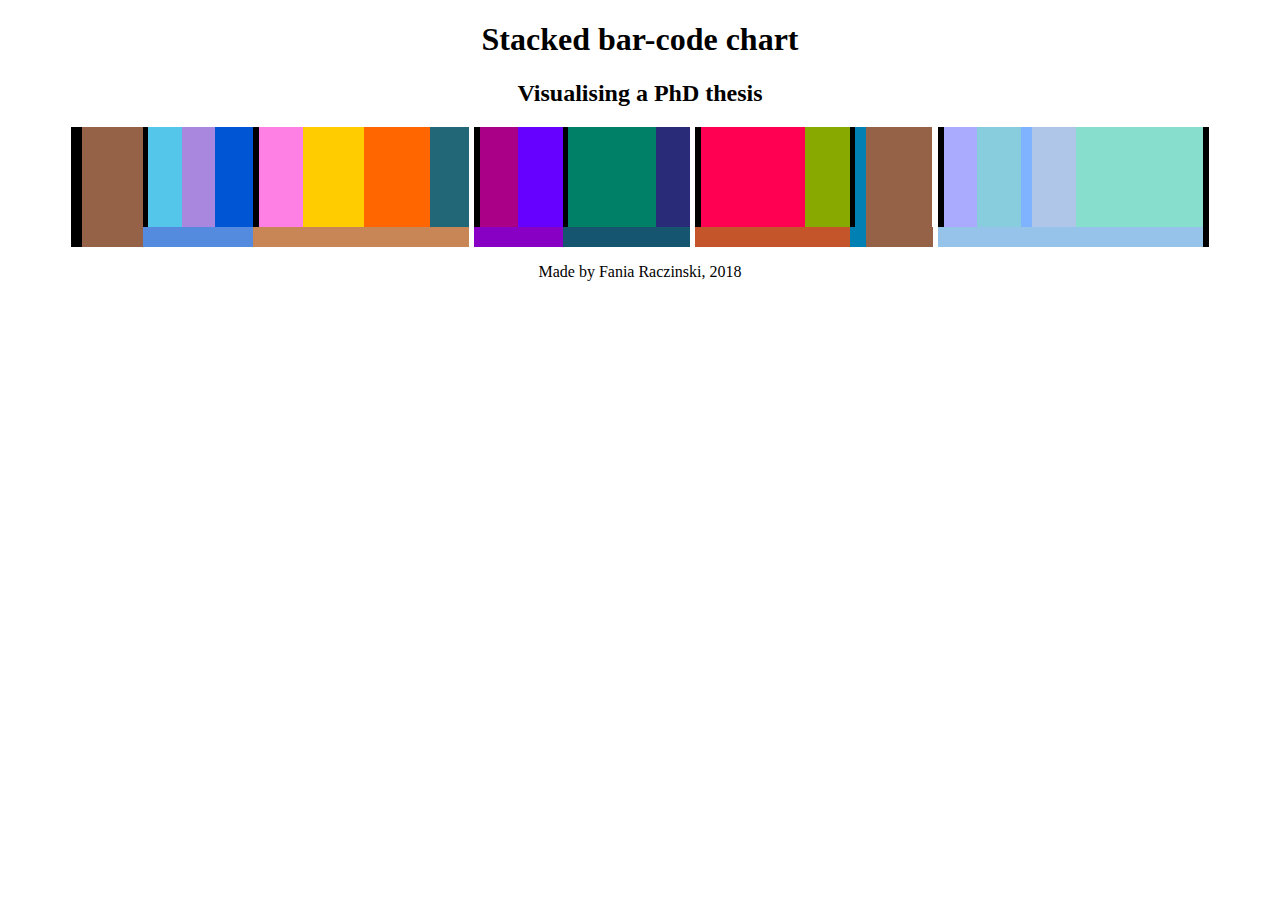
<file: index.html>
<!DOCTYPE html>
<html lang="en">
<head>
  <meta charset="UTF-8">
  <meta name="viewport" content="width=device-width, initial-scale=1.0">

  <link rel="stylesheet" type="text/css" href="style.css">

  <title>Stacked bar-code chart</title>

</head>
<body>

<h1>Stacked bar-code chart</h1>

<h2>Visualising a PhD thesis</h2>


<div class="chart">
  <div class="bar">
    <div id="title"          title="Title"          class="chunk">
      <a href="https://dr.physics.wtf"></a></div>
    <div id="preface"        title="Preface"        class="chunk">
      <a href="https://dr.physics.wtf/html/part0.html"></a></div>
    <div id="part1"          title="Part I"         class="chunk">
      <a href="https://dr.physics.wtf/html/part0.html"></a></div>
    <div id="introduction"   title="Introduction"   class="chunk">
      <a href="https://dr.physics.wtf/html/introduction.html"></a></div>
    <div id="inspirations"   title="Inspirations"   class="chunk">
      <a href="https://dr.physics.wtf/html/inspirations.html"></a></div>
    <div id="methodology"    title="Methodology"    class="chunk">
      <a href="https://dr.physics.wtf/html/methodology.html"></a></div>
    <div id="part2"          title="Part II"        class="chunk">
      <a href="https://dr.physics.wtf/html/part2.html"></a></div>
    <div id="pataphysics"    title="Pataphysics"    class="chunk">
      <a href="https://dr.physics.wtf/html/pataphysics.html"></a></div>
    <div id="creativity"     title="Creativity"     class="chunk">
      <a href="https://dr.physics.wtf/html/creativity.html"></a></div>
    <div id="technology"     title="Technology"     class="chunk">
      <a href="https://dr.physics.wtf/html/technology.html"></a></div>
    <div id="evaluation"     title="Evaluation"     class="chunk">
      <a href="https://dr.physics.wtf/html/evaluation.html"></a></div>
    <div id="interlude1"     title="Interlude 1"    class="chunk"></div>
    <div id="part3"          title="Part III"       class="chunk">
      <a href="https://dr.physics.wtf/html/part3.html"></a></div>
    <div id="foundations"    title="Foundations"    class="chunk">
      <a href="https://dr.physics.wtf/html/foundation.html"></a></div>
    <div id="interpretation" title="Interpretation" class="chunk">
      <a href="https://dr.physics.wtf/html/interpretation.html"></a></div>
    <div id="part4"          title="Part IV"        class="chunk">
      <a href="https://dr.physics.wtf/html/part4.html"></a></div>
    <div id="implementation" title="Implementation" class="chunk">
      <a href="https://dr.physics.wtf/html/implementation.html"></a></div>
    <div id="application"    title="Application"    class="chunk">
      <a href="https://dr.physics.wtf/html/applications.html"></a></div>
    <div id="interlude2"     title="Interlude 2"    class="chunk"></div>
    <div id="part5"          title="Part V"         class="chunk">
      <a href="https://dr.physics.wtf/html/part5.html"></a></div>
    <div id="patanalysis"    title="Patanalysis"    class="chunk">
      <a href="https://dr.physics.wtf/html/analysis.html"></a></div>
    <div id="aspirations"    title="Aspirations"    class="chunk">
      <a href="https://dr.physics.wtf/html/aspirations.html"></a></div>
    <div id="part6"          title="Part VI"        class="chunk">
      <a href="https://dr.physics.wtf/html/part6.html"></a></div>
    <div id="outroduction"   title="Outroduction"   class="chunk">
      <a href="https://dr.physics.wtf/html/observations.html"></a></div>
    <div id="references"     title="References"     class="chunk"></div>
    <div id="interlude3"     title="Interlude 3"    class="chunk"></div>
    <div id="part7"          title="Part VII"       class="chunk">
      <a href="https://dr.physics.wtf/html/part7.html"></a></div>
    <div id="appendixA"      title="Random"         class="chunk">
      <a href="https://dr.physics.wtf/html/random.html"></a></div>
    <div id="appendixB"      title="Code"           class="chunk">
      <a href="https://dr.physics.wtf/html/code.html"></a></div>
    <div id="appendixC"      title="WordNet"        class="chunk">
      <a href="https://dr.physics.wtf/html/wordnet.html"></a></div>
    <div id="appendixD"      title="Git History"    class="chunk">
      <a href="https://dr.physics.wtf/html/git.html"></a></div>
    <div id="appendixE"      title="Publications"   class="chunk">
      <a href="https://dr.physics.wtf/html/pubs.html"></a></div>
    <div id="kthxbye"        title="kthxbye"        class="chunk"></div>
  </div>

  <div class="bar">
    <div id="x-title"      title="Title"                    class="x-chunk"></div>
    <div id="x-preface"    title="Preface"                  class="x-chunk"></div>
    <div id="x-part1"      title="Hello World"              class="x-chunk"></div>
    <div id="x-part2"      title="Tools of the Trade"       class="x-chunk"></div>
    <div id="x-interlude1" title="Interlude 1"              class="x-chunk"></div>
    <div id="x-part3"      title="The Core: Techno-Logic"   class="x-chunk"></div>
    <div id="x-part4"     title="The Core: Techno-Practice" class="x-chunk"></div>
    <div id="x-interlude2" title="Interlude 2"              class="x-chunk"></div>
    <div id="x-part5"      title="Meta-Logicalysis"         class="x-chunk"></div>
    <div id="x-part6"      title="Happily Ever After"       class="x-chunk"></div>
    <div id="x-references" title="References"               class="x-chunk"></div>
    <div id="x-interlude3" title="Interlude 3"              class="x-chunk"></div>
    <div id="x-part7"      title="Appendices"               class="x-chunk"></div>
    <div id="x-kthxbye"    title="kthxbye"                  class="x-chunk"></div>
  </div>
</div>


<p>Made by Fania Raczinski, 2018</p>

</body>
</html>
</file>
<file: style.css>
a {
  height: 100px;
  display: block;
}

h1, h2, p {
  text-align: center;
}

.chart {
  max-width: 90%;
  margin: 0 auto;
}

.bar {
  box-sizing: border-box;
  display: flex;
}
.chunk {
  height: 100px;
  display: inline-block;
  margin: 0;
  padding: 0;
}
.x-chunk {
  height: 20px;
  display: inline-block;
  margin: 0;
  padding: 0;
}

#title {
  width: 0.970873786%;
  background-color: black;
}
#preface {
  width: 5.339805825%;
  background-color: #956248;
}
#part1 {
  width: 0.485436893%;
  background-color: black;
}
#introduction {
  width: 2.912621359%;
  background-color: #54c6e9;
}
#inspirations {
  width: 2.912621359%;
  background-color: #aa87de;
}
#methodology {
  width: 3.398058252%;
  background-color: #0055d4;
}
#part2 {
  width: 0.485436893%;
  background-color: black;
}
#pataphysics {
  width: 3.883495146%;
  background-color: #ff80e5;
}
#creativity {
  width: 5.339805825%;
  background-color: #ffcc00;
}
#technology {
  width: 5.825242718%;
  background-color: #ff6600;
}
#evaluation {
  width: 3.398058252%;
  background-color: #216778;
}
#interlude1 {
  width: 0.485436893%;
  background-color: white;
}
#part3 {
  width: 0.485436893%;
  background-color: black;
}
#foundations {
  width: 3.398058252%;
  background-color: #aa0088;
}
#interpretation {
  width: 3.883495146%;
  background-color: #6600ff;
}
#part4 {
  width: 0.485436893%;
  background-color: black;
}
#implementation {
  width: 7.766990291%;
  background-color: #008066;
}
#application {
  width: 2.912621359%;
  background-color: #292a78;
}
#interlude2 {
  width: 0.485436893%;
  background-color: white;
}
#part5 {
  width: 0.485436893%;
  background-color: black;
}
#patanalysis {
  width: 9.223300971%;
  background-color: #ff0053;
}
#aspirations {
  width: 3.883495146%;
  background-color: #88aa00;
}
#part6 {
  width: 0.485436893%;
  background-color: black;
}
#outroduction {
  width: 0.970873786%;
  background-color: #0080b3;
}
#references {
  width: 5.825242718%;
  background-color: #956248;
}
#interlude3 {
  width: 0.485436893%;
  background-color: white;
}
#part7 {
  width: 0.485436893%;
  background-color: black;
}
#appendixA {
  width: 2.912621359%;
  background-color: #aaaaff;
}
#appendixB {
  width: 3.883495146%;
  background-color: #87cdde;
}
#appendixC {
  width: 0.970873786%;
  background-color: #80b3ff;
}
#appendixD {
  width: 3.883495146%;
  background-color: #afc6e9;
}
#appendixE {
  width: 11.16504854%;
  background-color: #87decd;
}
#kthxbye {
  width: 0.485436893%;
  background-color: black;
}


#x-title {
  width: 0.970874%;
  background-color: black;
}
#x-preface {
  width: 5.339806%;
  background-color: #956248;
}
#x-part1 {
  width: 9.708737864%;
  background-color: #558bde;
}
#x-part2 {
  width: 18.93203883%;
  background-color: #c88657;
}
#x-interlude1 {
  width: 0.485436893%;
  background-color: white;
}
#x-part3 {
  width: 7.766990291%;
  background-color: #8800c4;
}
#x-part4 {
  width: 11.16504854%;
  background-color: #15556f;
}
#x-interlude2 {
  width: 0.485436893%;
  background-color: white;
}
#x-part5 {
  width: 13.59223301%;
  background-color: #c4552a;
}
#x-part6 {
  width: 1.45631068%;
  background-color: #0080b3;
}
#x-references {
  width: 5.825242718%;
  background-color: #956248;
}
#x-interlude3 {
  width: 0.485436893%;
  background-color: white;
}
#x-part7 {
  width: 23.30097087%;
  background-color: #95c3ea;
}
#x-kthxbye {
  width: 0.485437%;
  background-color: black;
}
</file>
